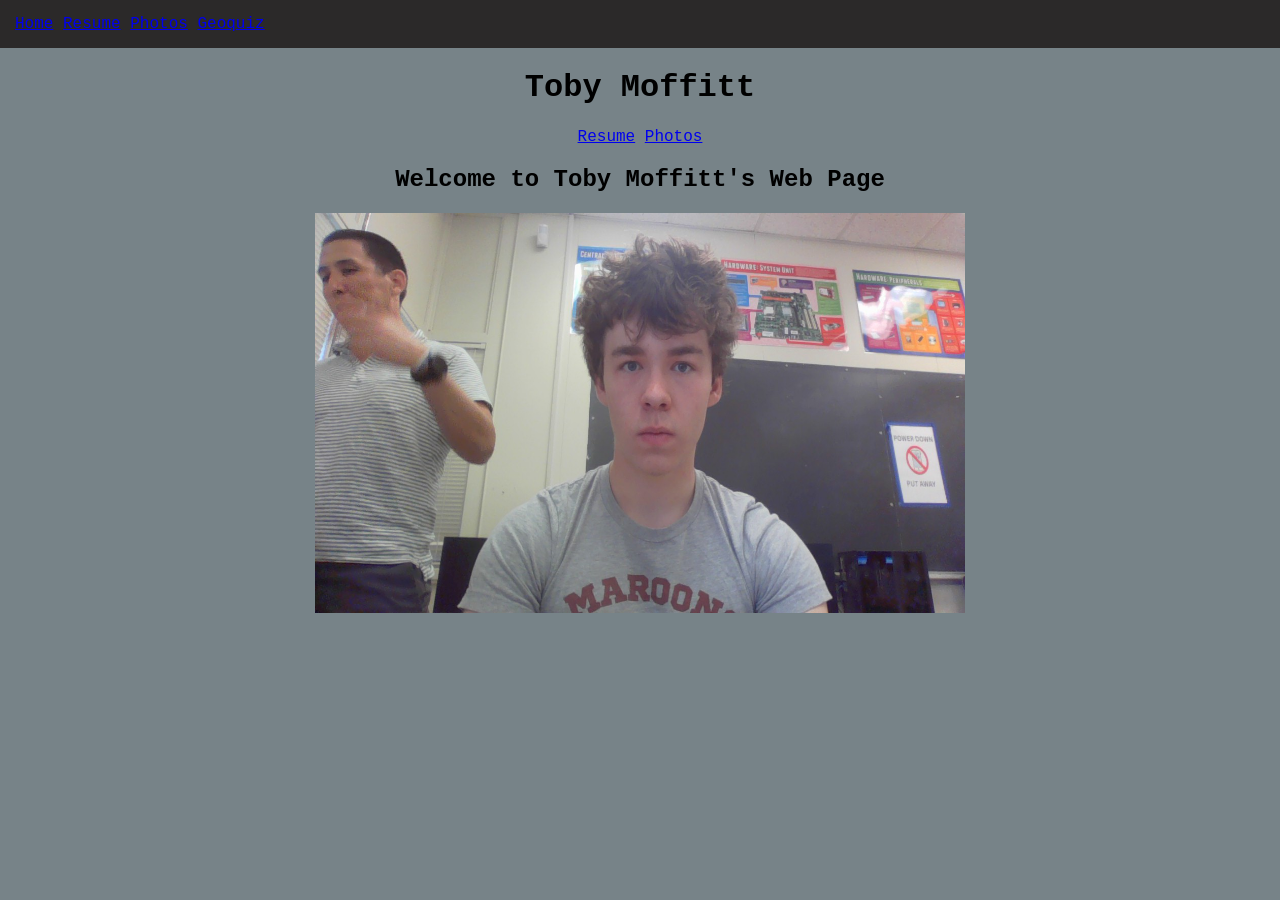
<file: index.html>
<!DOCTYPE html>       
<html>
    <head>
        <link rel="stylesheet" href="styles.css">
        <title>Toby Moffitt</title>
        <style></style>
    </head>

    <body>
        <div class = "navbar" href="styles.css">
                <a href = "index.html">Home</a>
                <a href = "resume.html">Resume</a>
                <a href = "photos.html">Photos</a>
                <a href = "geoquiz.html">Geoquiz</a>
        </div>
            <h1></h1>
            <h1>Toby Moffitt</h1> 
            <a href = "resume.html">Resume</a>
            <a href = "photos.html">Photos</a>
            <h2>Welcome to Toby Moffitt's Web Page</h2>
          <img src="WIN_20260330_09_14_56_Pro.jpg" alt="Toby" width="650" height="400">  
          </body>

</html>
</file>
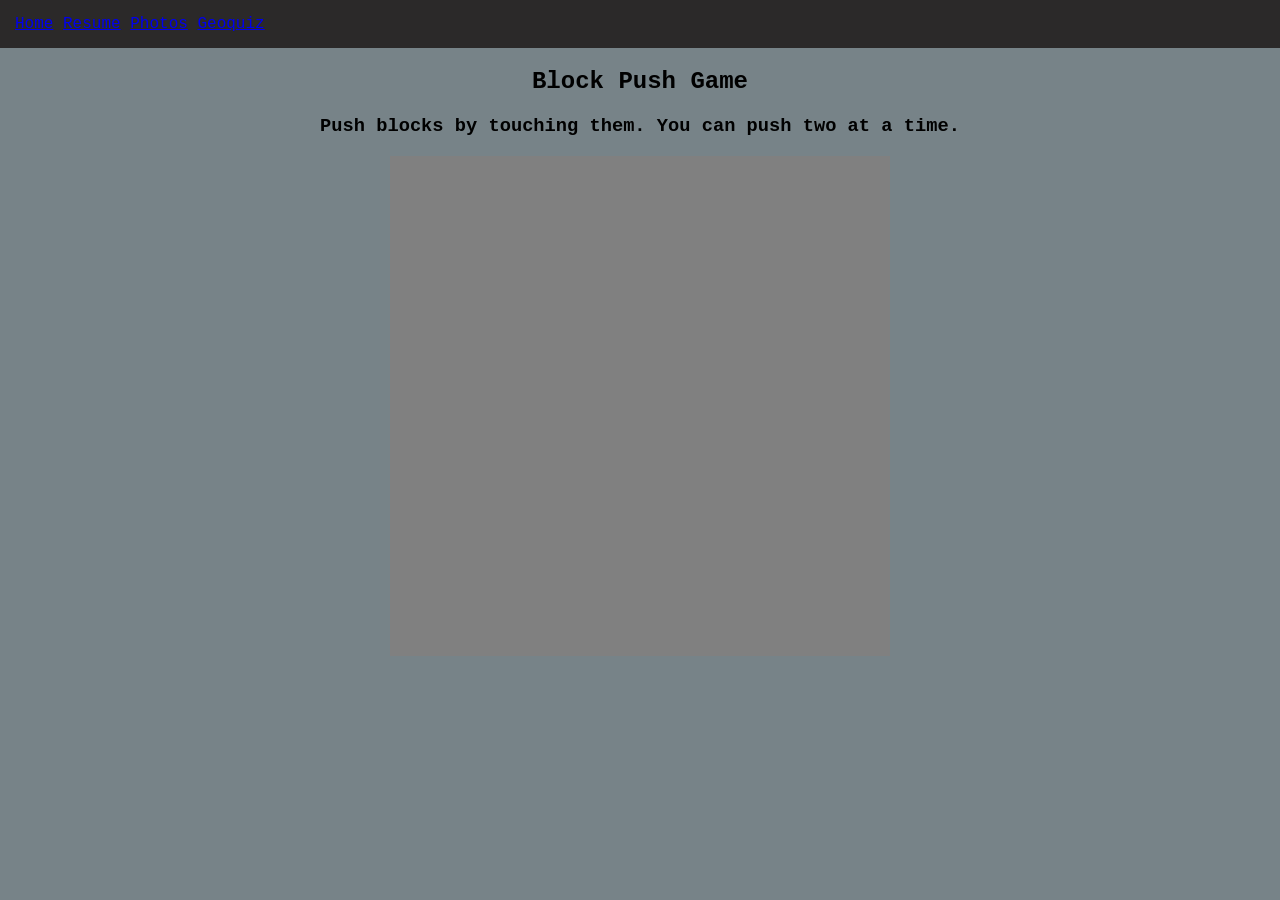
<file: blockgame.html>
<!DOCTYPE html>
    <head>
        <link rel="stylesheet" href="styles.css">

    </head>
    <body>
                <div class = "navbar" href="styles.css">
                <a href = "index.html">Home</a>
                <a href = "resume.html">Resume</a>
                <a href = "photos.html">Photos</a>
                <a href = "geoquiz.html">Geoquiz</a>
        </div>
    </body>
<h2>Block Push Game</h2>

<h3>Push blocks by touching them. You can push two at a time.</h3>

<canvas id="gameCanvas" width="500" height = "500" style = "background-color: gray;">  </canvas>

<script>
    let canvas, ctx;
    const PLAYER_SIZE = 30;
    const BLOCK_SIZE = 40;
    const SPEED = 5;
    //Classes

    class Player{
        constructor(x,y){
            this.x=x
            this.y=y
            this.size=30;
        }
        draw(){
            ctx.fillStyle="blue";
            ctx.fillRect(this.x, this.y, this.size);
        }
    }
    function startGame(){
        canvas = document.getElementById("gameCanvas")
        ctx=canvas.getContext("2d");
        player= new Player(235,235);

        document.addEventListener("keydown, handleKeys");

        draw();

    }
    function move(dx, dy){
        let newX = player.x + dx;
        let newY=player.y + dx;
        if (newX<0 || newY<0 || newX>canvas.width || newY>canvas.height){
            return
        }

        playerx=newX
        playerY=newY
        draw();

    }

    function draw(){
        ctx.clearRect(0,0,canvas.width, canvas.height);
        player.draw();
    }

    function handleKeys(e){
        if (e.key==="ArrowUp"){
            move(0,-SPEED);
        }
        if (e.key==="ArrowDown"){
            move(0,SPEED);
        }
        if (e.key==="ArrowLeft"){
            move(-SPEED,0);
        }
        if (e.key==="ArrowRight"){
            move(SPEED,0);
        }
    }
    
</script>
</file>
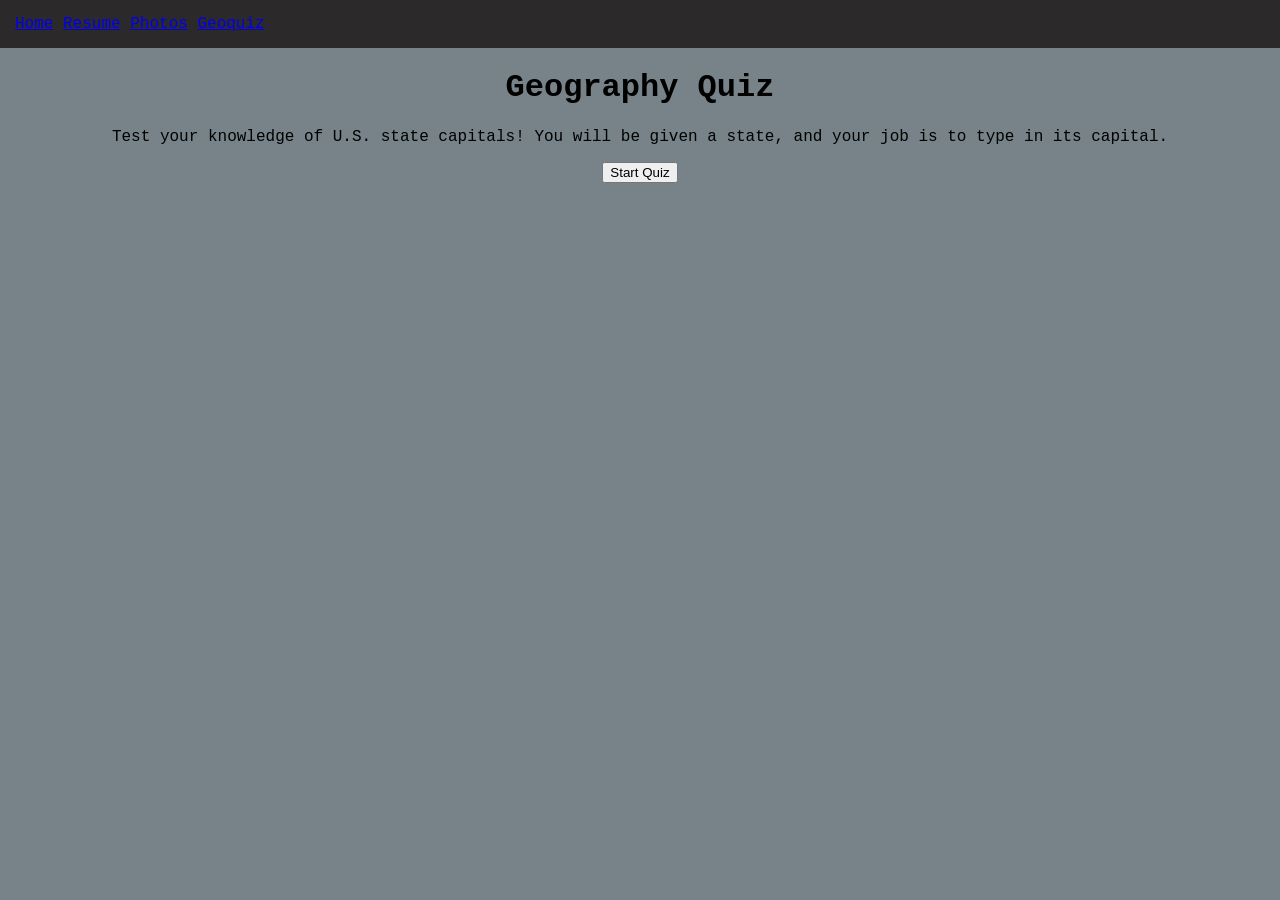
<file: geoquiz.html>
<!DOCTYPE html>

    <head>
        <link rel="stylesheet" href="styles.css">

    </head>
<body>
                <div class = "navbar" href="styles.css">
                <a href = "index.html">Home</a>
                <a href = "resume.html">Resume</a>
                <a href = "photos.html">Photos</a>
                <a href = "geoquiz.html">Geoquiz</a>
        </div>
<!-- WELCOME SCREEN -->
<div id="welcomeScreen" style="text-align: center;">
<h1>Geography Quiz</h1>
<p>
Test your knowledge of U.S. state capitals!
You will be given a state, and your job is to type in its capital.
</p>
<button onclick="startQuiz()">Start Quiz</button>
</div>

<!-- QUIZ CONTENT (hidden at start) -->
<div id="quizContainer" style="text-align: center; display: none;">

<h2 id="question"></h2>

<input id="answerInput" type="text" placeholder="Enter your answer">

<br><br>

<button onclick="checkAnswer()">Submit Answer</button>

<p id="feedback"></p>

<p id="score">Correct Answers: 0</p>

<script>
        let quizData = [{state: "Texas", capital: "Austin"},
                        {state: "California", capital: "Sacremento"},
                        {state:"New York", capital: "Albany"}

        ];
        let currentQuestion=0;
        let correctCount=0;

        function loadQuestion(){
                let stateName = quizData[currentQuestion].state;
                document.getElementById("question").innerText = "What is the capital of " + stateName + "?";
        }

        function checkAnswer(){
                let correctAnswer = quizData[currentQuestion].capital;
                let userAnswer = document.getElementById("answerInput").value;

                if (userAnswer === correctAnswer){
                        document.getElementById("feedback").innerText = "Correct!"
                        correctCount++;
                }else{
                        document.getElementById("feedback").innerText = "Incorrect. The correct answer is "+correctAnswer+"."
                }

                document.getElementById("score").innerText = "Correct Answers: "+correctCount;

                document.getElementById("answerInput").value = "Enter your answer";

                currentQuestion++;
                if (currentQuestion < quizData.length){
                        loadQuestion();

                }else{
                        document.getElementById("question").innerText = "Quiz Complete!"
                }
        }

        function startQuiz(){
                document.getElementById("welcomeScreen").style.display = "none";
                document.getElementById("quizContainer").style.display = "block";
                loadQuestion();
        }
</script>

</div>
</body>
</file>
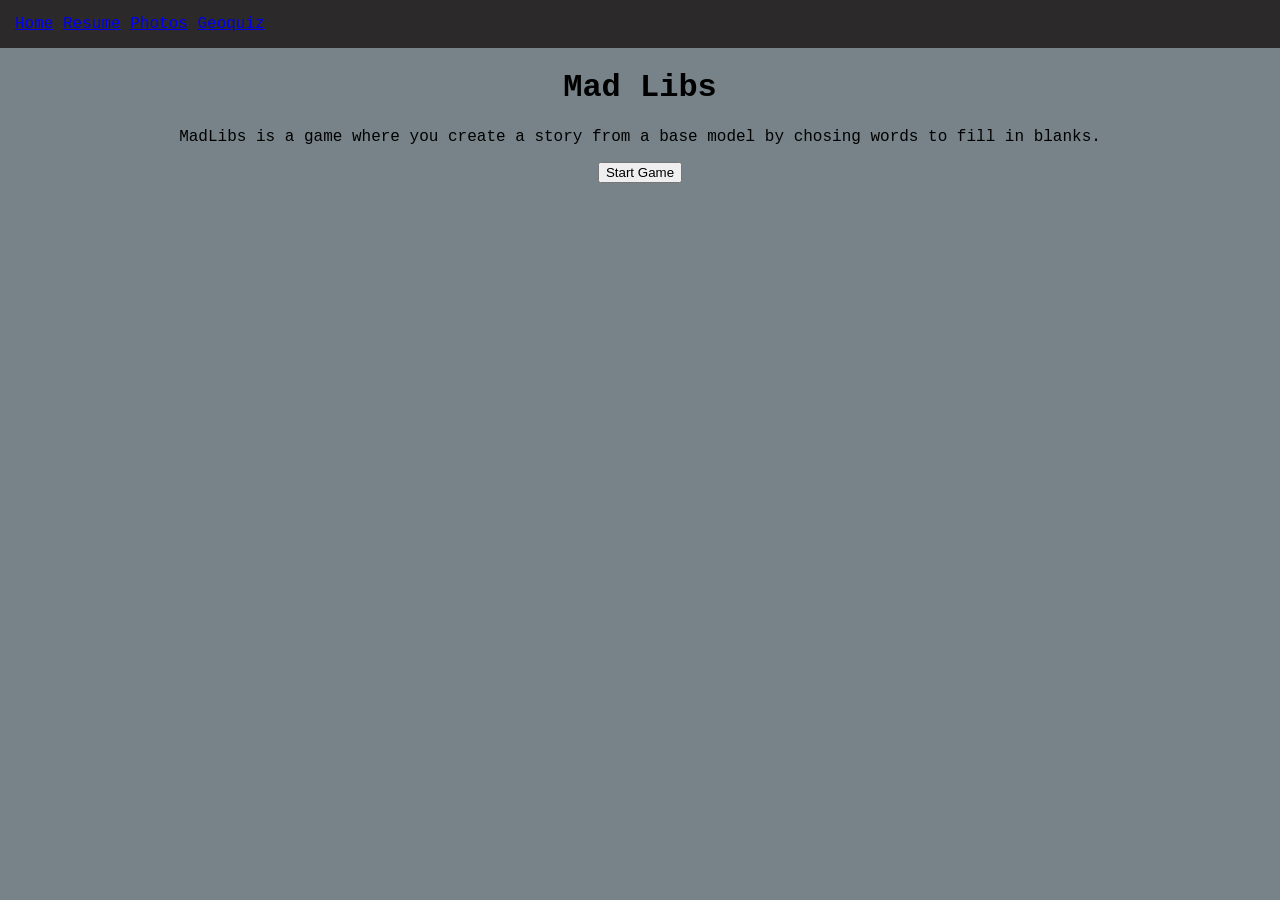
<file: madlib.html>
<!DOCTYPE html>


    <head>
        <link rel="stylesheet" href="styles.css">
        <title>MadLib</title>

    </head>
<body>
                <div class = "navbar" href="styles.css">
                <a href = "index.html">Home</a>
                <a href = "resume.html">Resume</a>
                <a href = "photos.html">Photos</a>
                <a href = "geoquiz.html">Geoquiz</a>
        </div>
<!-- WELCOME SCREEN -->
<div id="welcomeScreen" style="text-align: center;">
<h1>Mad Libs</h1>
<p>
MadLibs is a game where you create a story from a base model by chosing words to fill in blanks.
</p>
<button onclick="startQuiz()">Start Game</button>
</div>

<!-- QUIZ CONTENT (hidden at start) -->
<div id="quizContainer" style="text-align: center; display: none;">

<h2 id="question"></h2>

<input id="answerInput" type="text" placeholder="Enter your answer">

<br><br>

<button onclick="checkAnswer()">Submit Answer</button>

<p id="feedback"></p>



<script>
        const answers = []
        let quizData = [{type: "Adjective"},
                        {type: "Noun"},
                        {type: "Verb"},
                        {type: "Noun"},
                        {type: "Adjective"},
                        {type: "Noun"},
                        {type: "Verb"}

        ];
        let currentQuestion=0;

        function loadQuestion(){
                let currentthing = quizData[currentQuestion].type;
                document.getElementById("question").innerText = "Enter a random " + currentthing + ":";
        }

        function checkAnswer(){
                let userAnswer = document.getElementById("answerInput").value;

                answers.push(userAnswer)

                currentQuestion++;
                if (currentQuestion < quizData.length){
                        loadQuestion();

                }else{
                        document.getElementById("question").innerText = "Yesterday, I saw a "+answers[0]+" "+answers[1]+" trying to "+answers[2]+" a giant "+answers[3]+". It was so "+answers[4]+" that I accidentally dropped my "+answers[5]+" and started to "+answers[6]+"!"
                }
        }

        function startQuiz(){
                document.getElementById("welcomeScreen").style.display = "none";
                document.getElementById("quizContainer").style.display = "block";
                loadQuestion();
        }
</script>

</div>
</body>
</file>
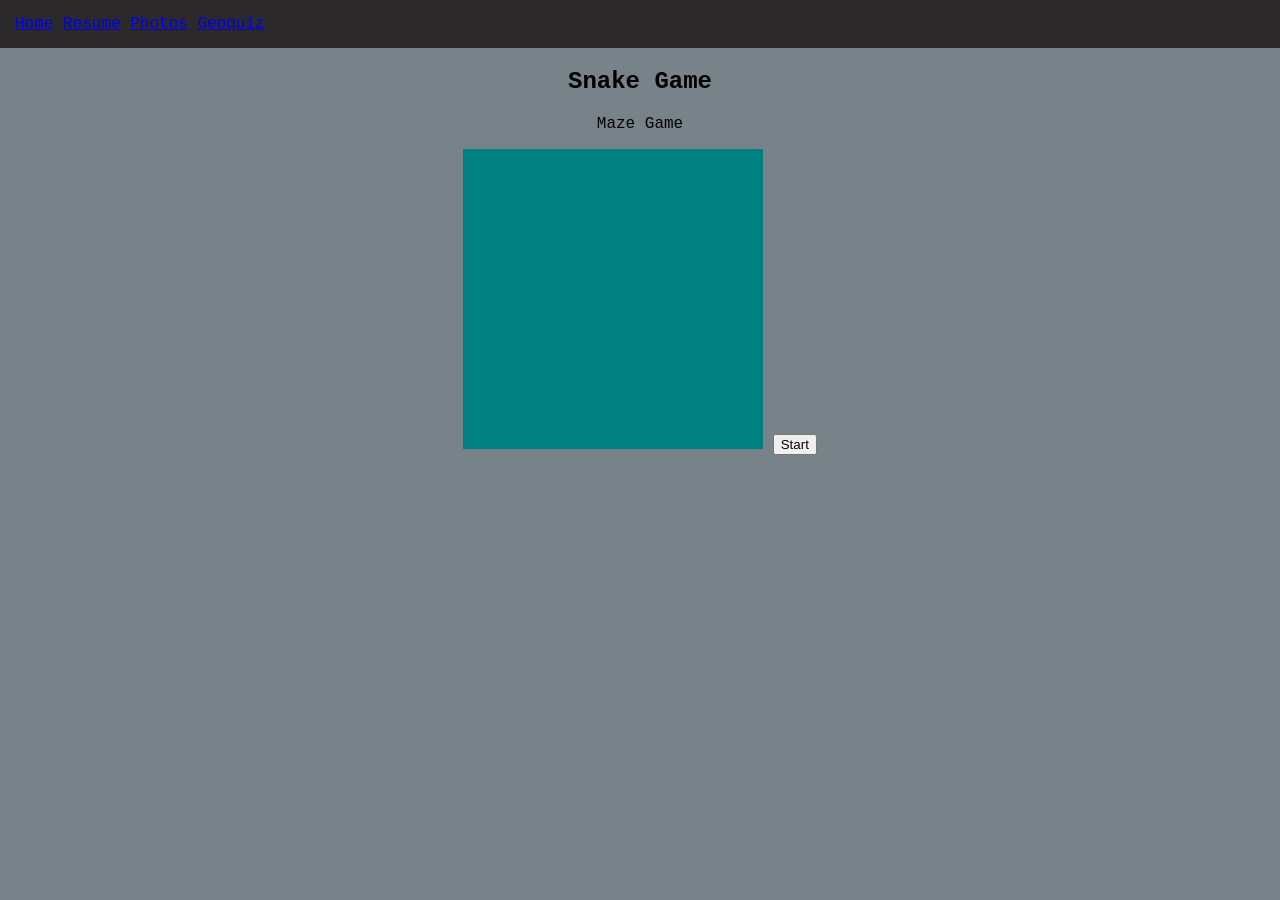
<file: maze.html>
<!DOCTYPE html>

    <head>
        <link rel="stylesheet" href="styles.css">

    </head>
 <body>
                <div class = "navbar" href="styles.css">
                <a href = "index.html">Home</a>
                <a href = "resume.html">Resume</a>
                <a href = "photos.html">Photos</a>
                <a href = "geoquiz.html">Geoquiz</a>
        </div>
 </body>
<div>
      <h2>Snake Game</h2>
      <p>
         Maze Game
      </p>

      <canvas id="gameCanvas" width="300" height="300" style="background-color: teal;"></canvas>
    <button onclick="startGame()">Start</button>
</div>

<script>

    // ===== GLOBALS =====
    let canvas, ctx;
    class Tile {
        constructor(type, x, y) {
            this.x = x*25;
            this.y = y*25;
            this.size = 25;
            this.type=["white","brown","yellow","red","green"][type];
            this.number=type;

        }
            draw(ctx) {
                ctx.fillStyle = this.type;
                ctx.fillRect(this.x, this.y, this.size, this.size);
            }
    }

    class Head {
        constructor(x, y) {
            this.x = x;
            this.y = y;
            this.size = 20;
            this.color = "blue";

            this.speed = 1;
            this.dx = this.speed;
            this.dy = 0;
        }

        draw(ctx) {
            ctx.fillStyle = this.color;
            ctx.fillRect(this.x, this.y, this.size, this.size);
        }

        move() {
            this.x += this.dx;
            this.y += this.dy;
        }
    }


    let rawMaze = [
        [1,1,1,1,1,1,1,1,1,1,1,1,1],
        [1,0,0,0,0,0,0,1,0,0,0,1,1],
        [1,0,1,1,1,1,0,1,0,1,0,1,1],
        [1,0,0,0,0,1,0,0,0,1,0,1,1],
        [1,1,1,1,0,0,1,1,1,1,0,1,1],
        [1,0,0,0,1,0,0,0,0,1,0,1,1],
        [1,0,1,0,1,0,1,1,0,1,0,1,1],
        [1,0,1,0,0,0,1,1,0,1,2,1,1],
        [1,0,1,1,1,1,1,0,0,1,1,1,1],
        [1,0,1,0,0,0,1,1,1,1,1,1,1],
        [1,0,0,0,1,0,0,0,0,3,4,1,1],
        [1,1,1,1,1,1,1,1,1,1,1,1,1],
        [1,1,1,1,1,1,1,1,1,1,1,1,1],
    ];
    
    function gameLoop() {
        update();
        draw();
        requestAnimationFrame(gameLoop);
    }
    function draw() {
        ctx.clearRect(0, 0, canvas.width, canvas.height);
        for (let y=0; y<rawMaze.length-1;y++) {
            for (let x=0; x<rawMaze[y].length-1;x++) {
                rawMaze[y][x].draw(ctx);
            }
        }
        head.draw(ctx);

    }
    function update() {
        head.move();
        for (let y=0; y<rawMaze.length-1;y++) {
            for (let x=0; x<rawMaze[y].length-1;x++) {
                if (isColliding(rawMaze[y][x],head) && rawMaze[y][x].number === 1) {
                    head.dx = -head.dx
                    head.dy = -head.dy
                }
            }
        }
    }
        function isColliding(obj, other) {
        return (
          obj.x < other.x + other.size &&
          obj.x + obj.size > other.x &&
          obj.y < other.y + other.size &&
          obj.y + obj.size > other.y
        );

 }
    function startGame() {
        canvas = document.getElementById("gameCanvas");
        ctx = canvas.getContext("2d");
        for (let y=0; y<rawMaze.length-1;y++) {
            for (let x=0; x<rawMaze[y].length-1;x++) {
                rawMaze[y][x]=new Tile(rawMaze[y][x],x,y);
            }
        }
        head = new Head(25,25);
        document.addEventListener("keydown", handleKeys);
        gameLoop();
    }
function handleKeys(e) {
        if (["ArrowUp", "ArrowDown", "ArrowLeft", "ArrowRight"].includes(e.key)) {
            e.preventDefault();
        }

        if (e.key === "ArrowUp") {
            head.dy = -head.speed;
            head.dx = 0;
        }

        if (e.key === "ArrowDown") {
            head.dy = head.speed;
            head.dx = 0;
        }

        if (e.key === "ArrowLeft") {
            head.dy = 0;
            head.dx = -head.speed;
        }

        if (e.key === "ArrowRight") {
            head.dy = 0;
            head.dx = head.speed;
        }
    }
</script>
</file>
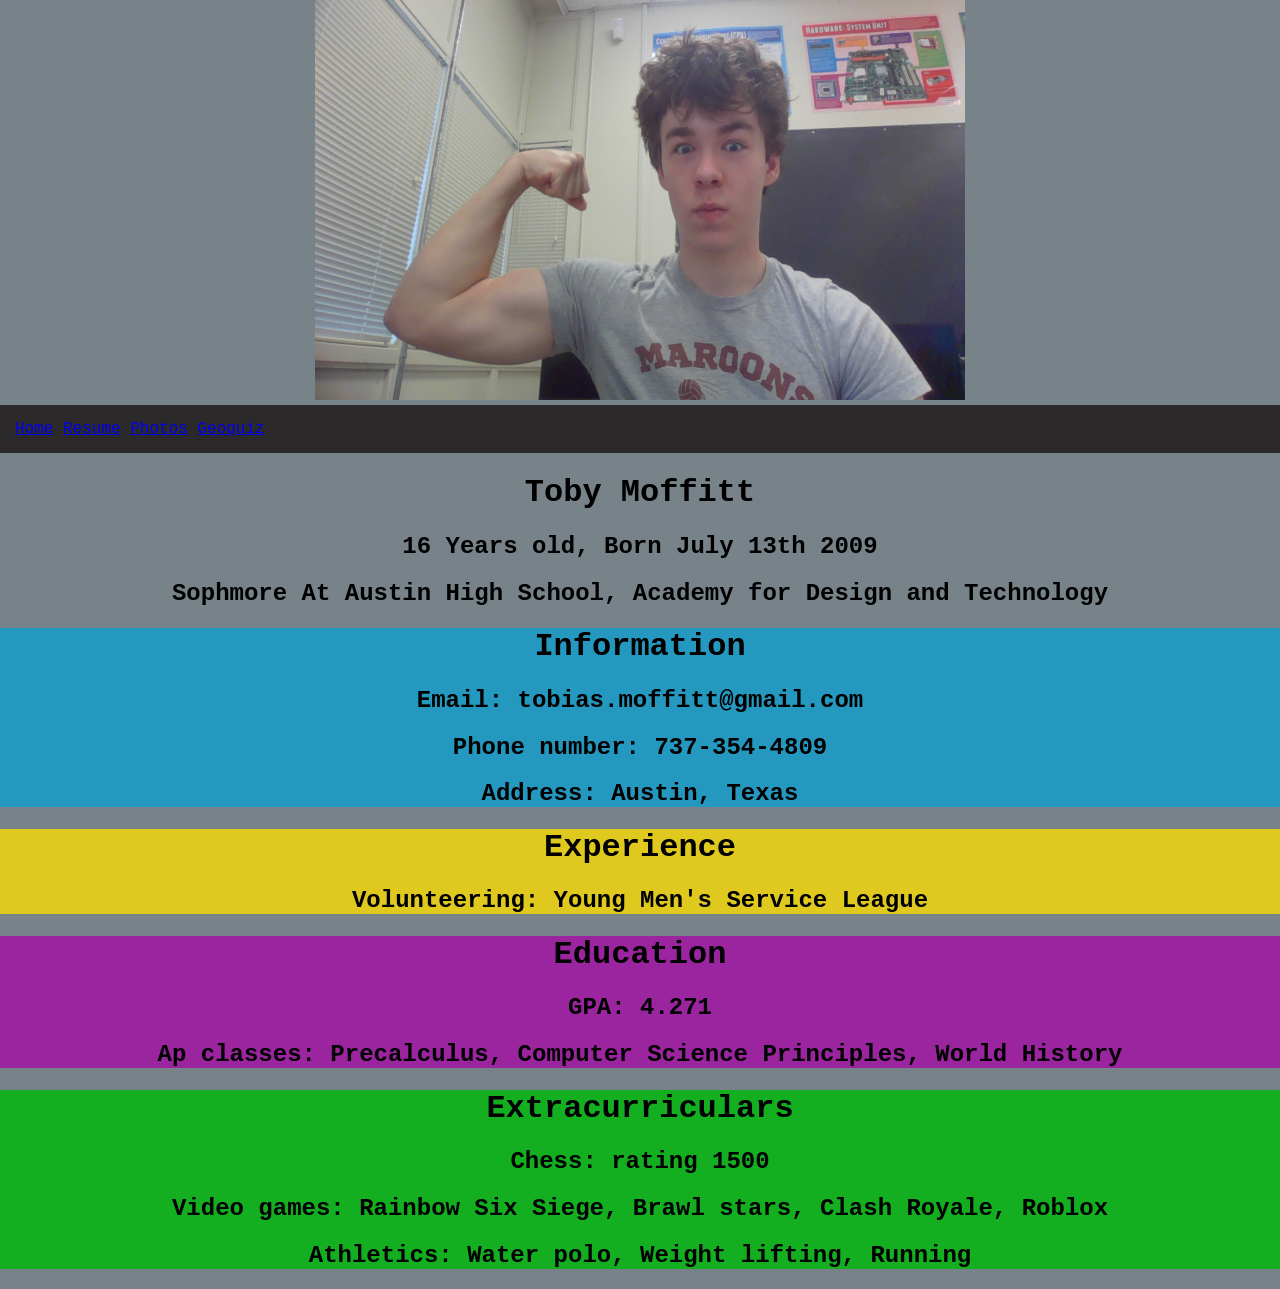
<file: resume.html>
<!DOCTYPE html>

<html>
    <head>
        <title>Moffitt Resume</title>
        <img src="WIN_20260330_09_10_43_Pro.jpg" alt="Toby" width="650" height="400">
    </head>
        <link rel="stylesheet" href="styles.css">
    <body>
              <div class = "navbar" href="styles.css">
                <a href = "index.html">Home</a>
                <a href = "resume.html">Resume</a>
                <a href = "photos.html">Photos</a>
                <a href = "geoquiz.html">Geoquiz</a>
        </div>
            <h1>Toby Moffitt</h1> 
            <h2>16 Years old, Born July 13th 2009</h2>
            <h2>Sophmore At Austin High School, Academy for Design and Technology</h2>

        <div style="background-color: rgb(36, 152, 190);">
          <h1>Information</h1>
          <h2>Email: tobias.moffitt@gmail.com</h2>
          <h2>Phone number: 737-354-4809</h2>
          <h2>Address: Austin, Texas</h2>
        </div>
        <div style="background-color: rgb(223, 201, 30);">
          <h1>Experience</h1>
          <h2>Volunteering: Young Men's Service League</h2>
        </div>
        <div style="background-color: rgb(155, 36, 159);">
          <h1>Education</h1>
          <h2>GPA: 4.271</h2>
          <h2>Ap classes: Precalculus, Computer Science Principles, World History</h2>
        </div>
        <div style="background-color: rgb(20, 174, 33);">
          <h1>Extracurriculars</h1>
          <h2>Chess: rating 1500</h2>
          <h2>Video games: Rainbow Six Siege, Brawl stars, Clash Royale, Roblox</h2>
          <h2>Athletics: Water polo, Weight lifting, Running</h2>

        </div>
    </body>

</html>
</file>
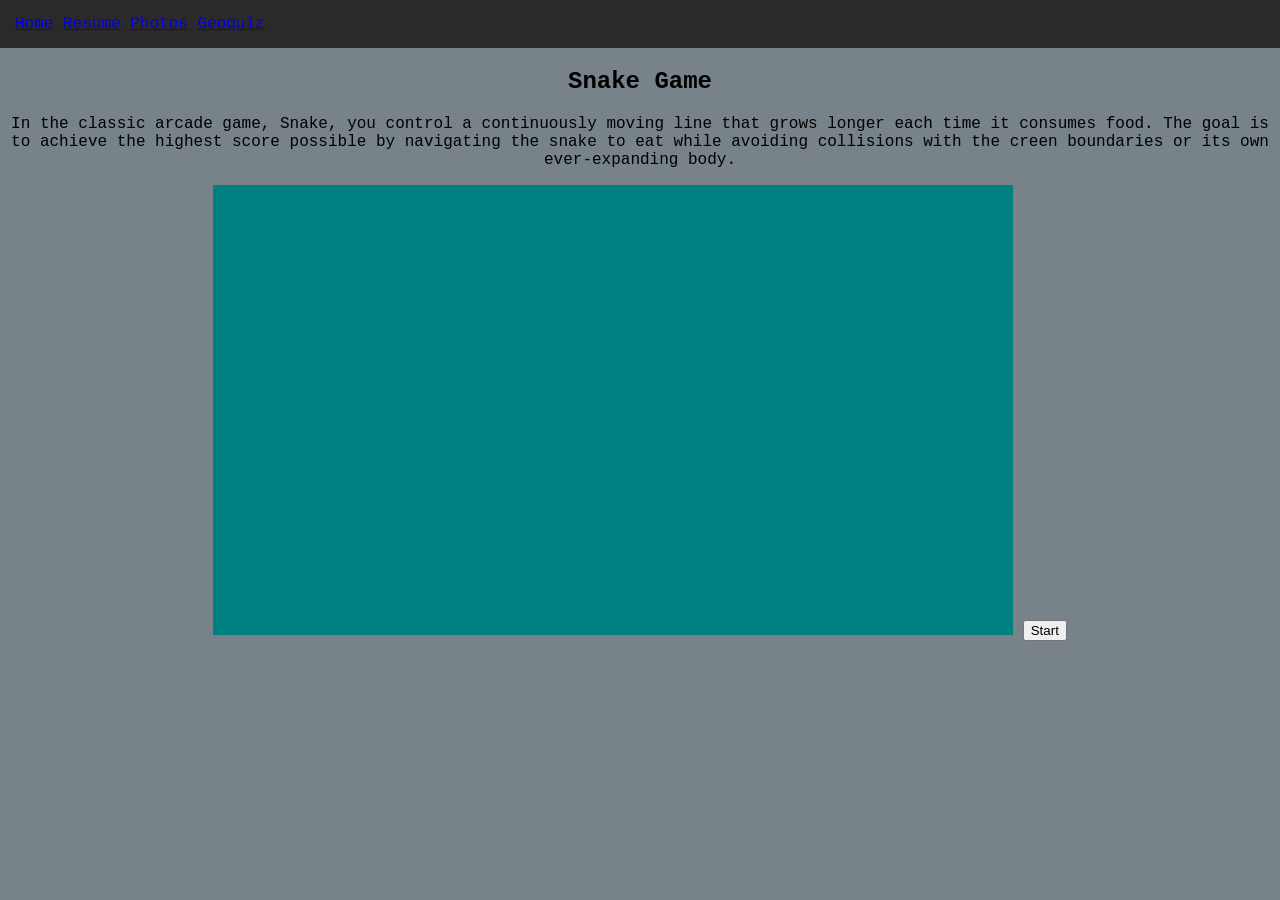
<file: snake.html>
<!DOCTYPE html>

    <head>
        <link rel="stylesheet" href="styles.css">

    </head>
 <body>
                <div class = "navbar" href="styles.css">
                <a href = "index.html">Home</a>
                <a href = "resume.html">Resume</a>
                <a href = "photos.html">Photos</a>
                <a href = "geoquiz.html">Geoquiz</a>
        </div>
    </body>
<div>
      <h2>Snake Game</h2>
      <p>
          In the classic arcade game, Snake, you control a continuously moving line that grows longer each time it consumes food. 
          The goal is to achieve the highest score possible by navigating the snake to eat while avoiding collisions with the      
          creen boundaries or its own ever-expanding body.
      </p>

      <canvas id="gameCanvas" width="800" height="450" style="background-color: teal;"></canvas>
      <button onclick="startGame()">Start</button>
</div>

<script>

    // ===== GLOBALS =====
    let canvas, ctx;
    let head;
    let snake;
    let apple;

    // ===== CLASS =====
    class Apple {
        constructor() {
            this.x = Math.floor(Math.random() * 800);
            this.y = Math.floor(Math.random() * 450);
            this.size = 20;

    }
        draw(ctx) {
            ctx.fillStyle = "red";
            ctx.fillRect(this.x, this.y, this.size, this.size);
        }
    }
    class Head {
        constructor(x, y) {
            this.x = x;
            this.y = y;
            this.size = 20;
            this.color = "blue";

            this.speed = 5;
            this.dx = this.speed;
            this.dy = 0;
        }

        draw(ctx) {
            ctx.fillStyle = this.color;
            ctx.fillRect(this.x, this.y, this.size, this.size);
        }

        move() {
            this.x += this.dx;
            this.y += this.dy;
        }
    }

    class Segment {
        constructor(x, y) {
            this.x = x;
            this.y = y;
            this.size = 20;
            this.color = "blue";
        }

        draw(ctx) {
            ctx.fillStyle = this.color;
            ctx.fillRect(this.x, this.y, this.size, this.size);
        }

        move(seg) {
            this.x = seg.x;
            this.y = seg.y;
        }
    }
    // ===== SETUP =====
    function startGame() {
        canvas = document.getElementById("gameCanvas");
        ctx = canvas.getContext("2d");

        head = new Head(200, 200);
        snake = [head];
        apple = new Apple()
        document.addEventListener("keydown", handleKeys);

        gameLoop();
    }
    function isColliding(obj, other) {
        return (
          obj.x < other.x + other.size &&
          obj.x + obj.size > other.x &&
          obj.y < other.y + other.size &&
          obj.y + obj.size > other.y
        );

 }
    // ===== GAME LOOP =====
    
    function gameLoop() {
        update();
        draw();
        requestAnimationFrame(gameLoop);
    }

    function update() {
        for (let i=snake.length-1; i>0;i-=1){
            snake[i].move(snake[i-1]);
        }
        head.move();
        if (isColliding(head, apple)) {
            snake.push(new Segment(snake[snake.length-1].x, snake[snake.length-1].y));
            apple=new Apple();
        }
        for (let i=8;i<snake.length-1;i++) {
            if (isColliding(head, snake[i])) {
                snake=[]
                head=null
            if (head.x<0 || head.y<0 || head.x>canvas.width || head.y>canvas.height) {
                snake=[]
                head=null
            }
        }
    }
}

    // ===== DRAW =====
    function draw() {
        ctx.clearRect(0, 0, canvas.width, canvas.height);
        head.draw(ctx);
        apple.draw(ctx);
        for(let i=1; i<snake.length;i++) {
            snake[i].draw(ctx);
        }
        
    }

    // ===== CONTROLS =====
    function handleKeys(e) {
        if (["ArrowUp", "ArrowDown", "ArrowLeft", "ArrowRight"].includes(e.key)) {
            e.preventDefault();
        }

        if (e.key === "ArrowUp" && head.dy !== head.speed) {
            head.dy = -head.speed;
            head.dx = 0;
        }

        if (e.key === "ArrowDown" && head.dy !== -head.speed) {
            head.dy = head.speed;
            head.dx = 0;
        }

        if (e.key === "ArrowLeft" && head.dx !== head.speed) {
            head.dy = 0;
            head.dx = -head.speed;
        }

        if (e.key === "ArrowRight" && head.dx !== -head.speed) {
            head.dy = 0;
            head.dx = head.speed;
        }
    }

</script>
</file>
<file: styles.css>
body{
    background-color:rgb(119, 131, 136);
    margin: 0;
    font-family: 'Courier New', Courier, monospace;
    text-decoration: none;
    text-align: center;
}
.navbar {
    background-color: rgb(43, 41, 41);
    padding: 15px;
    text-align: left;
    text-decoration: none;
}
</file>
